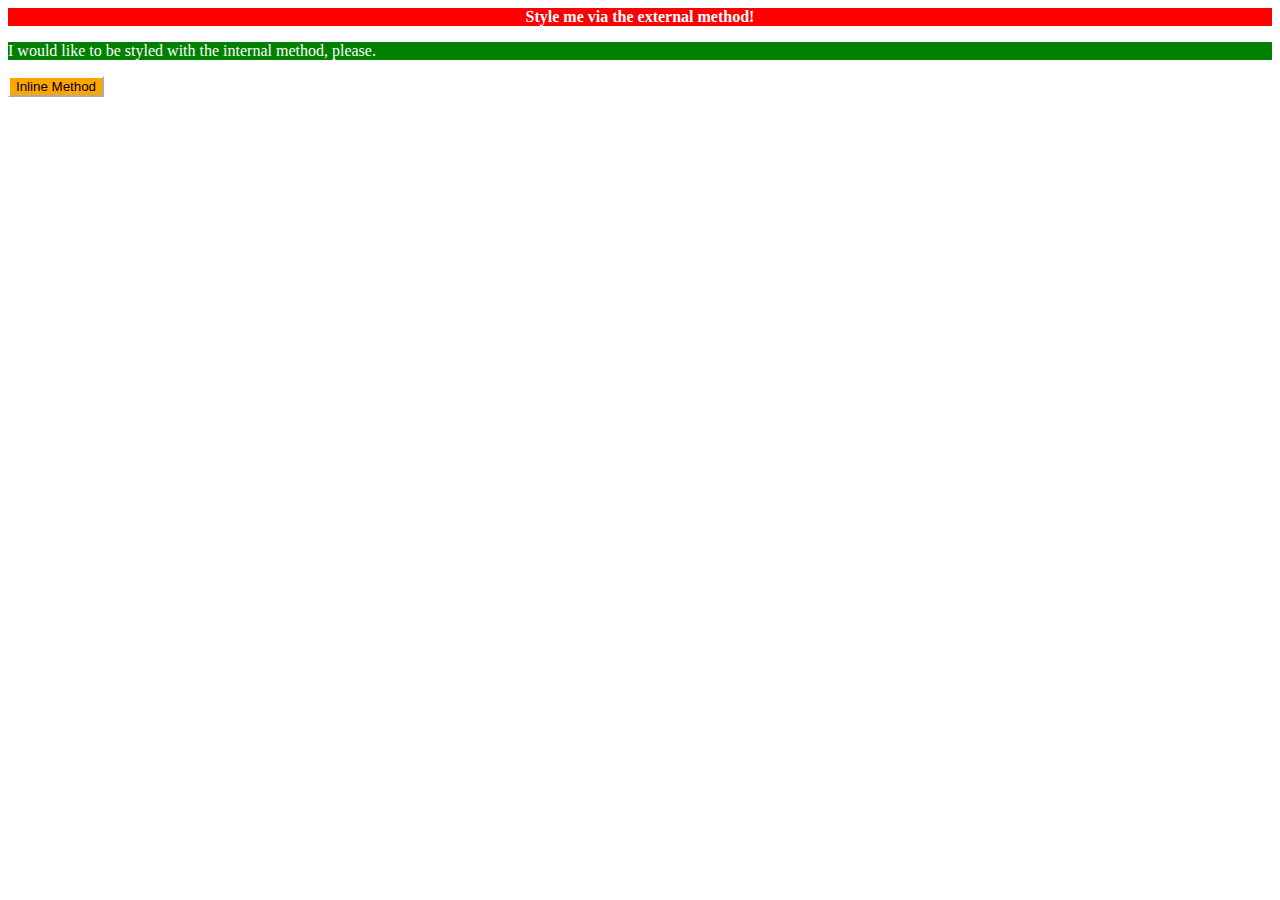
<file: foundations/01-css-methods/index.html>
<!-- I have finished this exercise -->

<!DOCTYPE html>
<html lang="en">
  <head>
    <meta charset="UTF-8">
    <meta http-equiv="X-UA-Compatible" content="IE=edge">
    <meta name="viewport" content="width=device-width, initial-scale=1.0">
    <title>Methods for Adding CSS</title>
    <link rel="stylesheet" href="style.css">

    <style>
      /* add style to internal page */
      p{
         background-color:green;
         color:white;
      }
    </style>
  </head>
  <body>
    <div>Style me via the external method!</div>
    <p>I would like to be styled with the internal method, please.</p>
    <!-- add style inline -->
    <button style="background-color:orange; border-color: white;">Inline Method</button>
  </body>
</html>
</file>
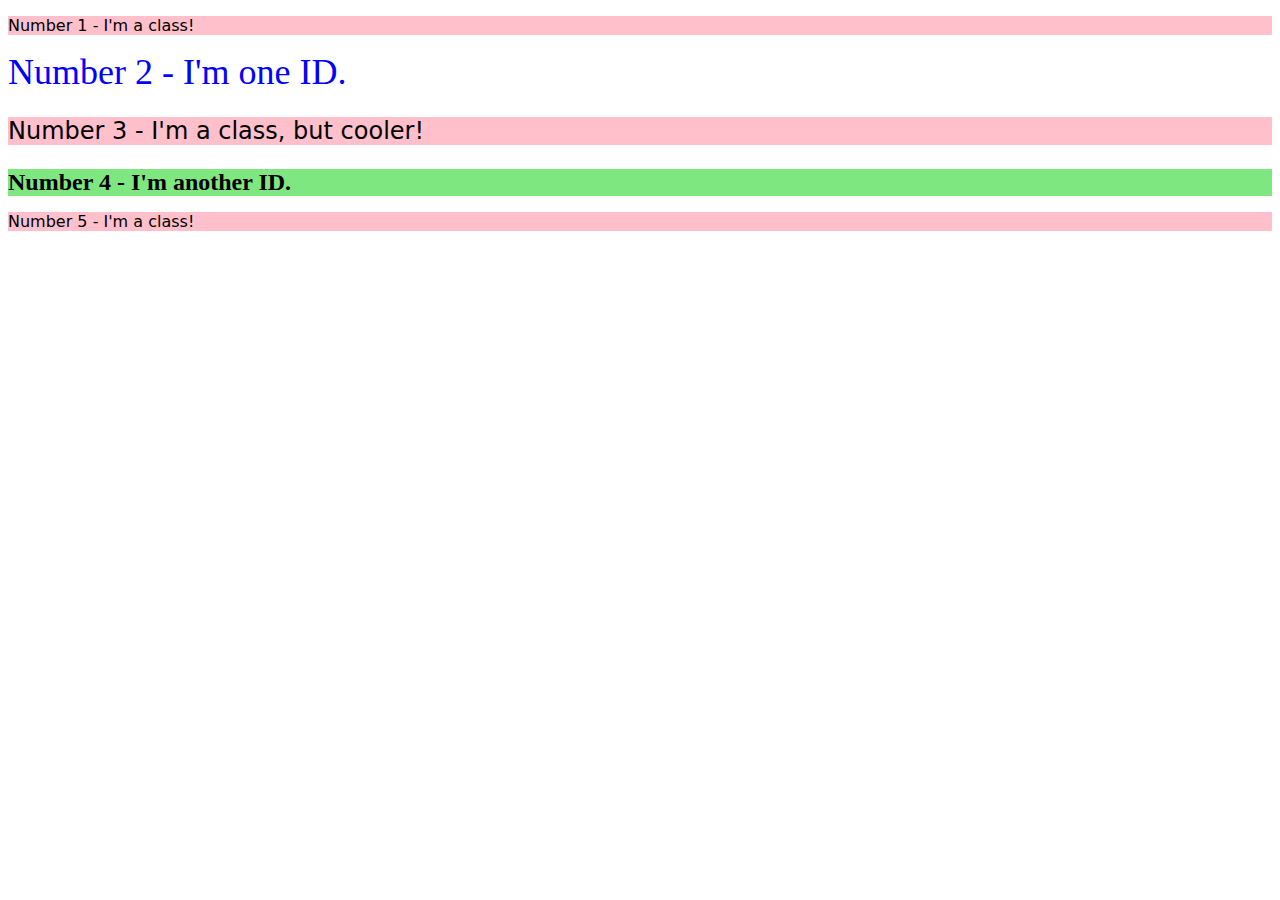
<file: foundations/02-class-id-selectors/index.html>
<!DOCTYPE html>
<html lang="en">
  <head>
    <meta charset="UTF-8">
    <meta http-equiv="X-UA-Compatible" content="IE=edge">
    <meta name="viewport" content="width=device-width, initial-scale=1.0">
    <title>Class and ID Selectors</title>
    <link rel="stylesheet" href="style.css">
  </head>
  <body>
    <p class="number-one">Number 1 - I'm a class!</p>
    <div id="number-two">Number 2 - I'm one ID.</div>
    <p class="number-cool">Number 3 - I'm a class, but cooler!</p>
    <div id="number-four">Number 4 - I'm another ID.</div>
    <p class="number-five">Number 5 - I'm a class!</p>
  </body>
</html>
</file>
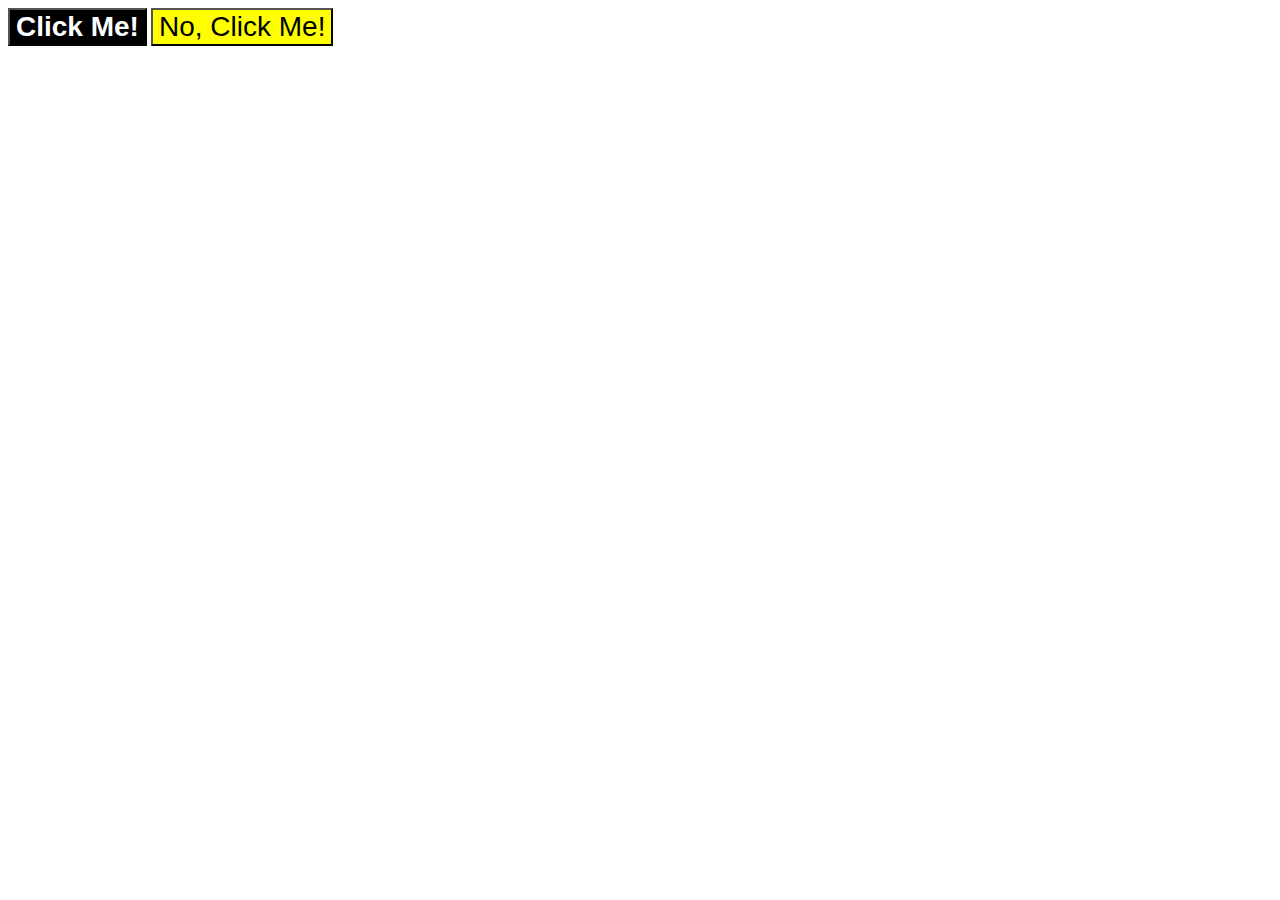
<file: foundations/03-grouping-selectors/index.html>
<!DOCTYPE html>
<html lang="en">
  <head>
    <meta charset="UTF-8">
    <meta http-equiv="X-UA-Compatible" content="IE=edge">
    <meta name="viewport" content="width=device-width, initial-scale=1.0">
    <title>Grouping Selectors</title>
    <link rel="stylesheet" href="style.css">
  </head>
  <body>
    <button class="click-one">Click Me!</button>
    <button class="click-two">No, Click Me!</button>
  </body>
</html>
</file>
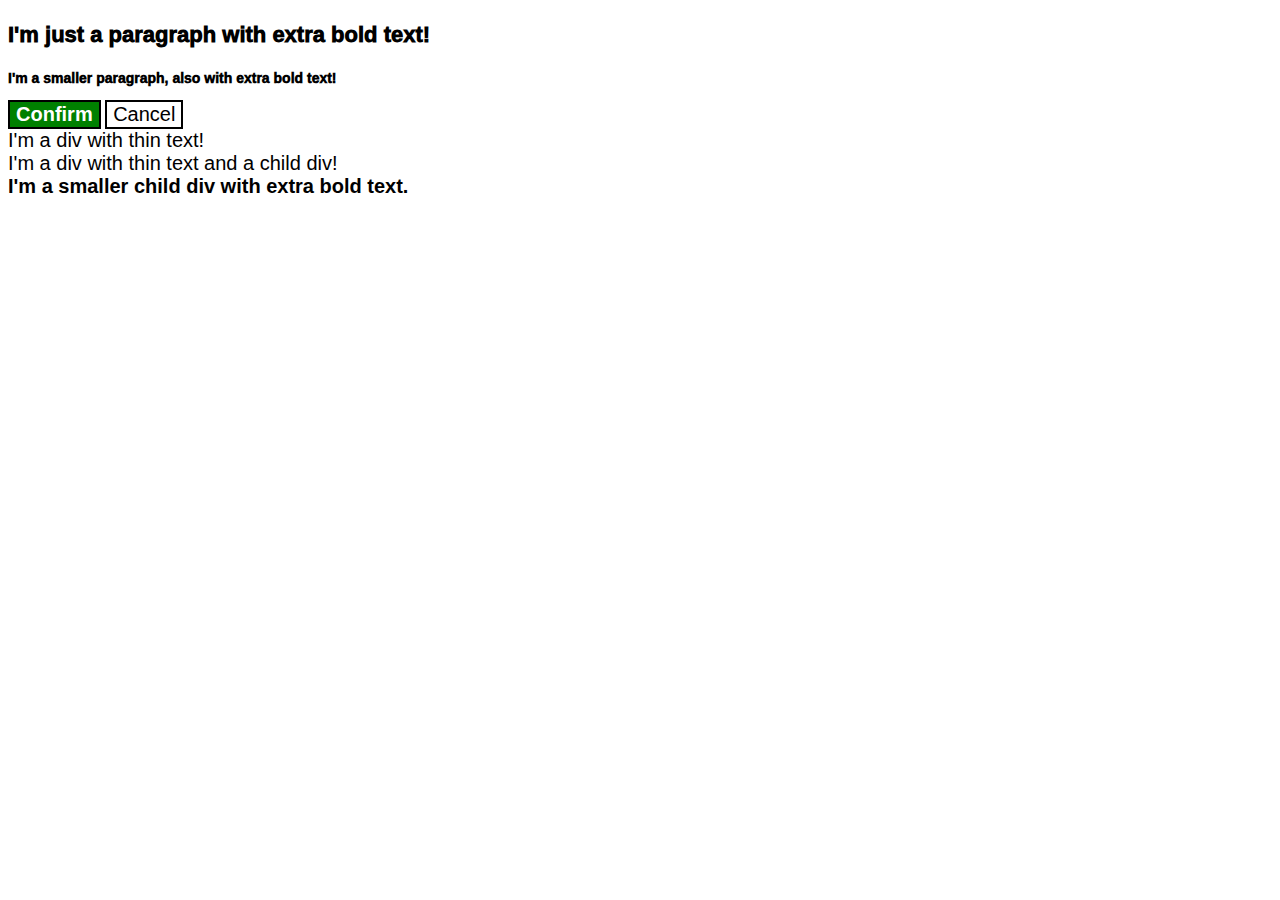
<file: foundations/06-cascade-fix/index.html>
<!DOCTYPE html>
<html lang="en">
  <head>
    <meta charset="UTF-8">
    <meta http-equiv="X-UA-Compatible" content="IE=edge">
    <meta name="viewport" content="width=device-width, initial-scale=1.0">
    <title>Fix the Cascade</title>
    <link rel="stylesheet" href="style.css">
  </head>
  <body>
    <p class="para big-para">I'm just a paragraph with extra bold text!</p>
    <p class="para small-para">I'm a smaller paragraph, also with extra bold text!</p>

    <button id="confirm-button" class="button confirm">Confirm</button>
    <button id="cancel-button" class="button cancel">Cancel</button>

    <div class="text">I'm a div with thin text!</div>
    <div class="text">I'm a div with thin text and a child div!
      <div class="text child">I'm a smaller child div with extra bold text.</div>
    </div>
  </body>
</html>
</file>
<file: foundations/01-css-methods/style.css>
/* Add external to div */

div {
    background-color:red;
    color:white;
    text-align:center;
    font-weight:800;
}
</file>
<file: foundations/02-class-id-selectors/style.css>
.number-one, 
.number-cool, 
.number-five {
    font-family:Verdana, DejaVu Sans,sans-serif;
    background-color:pink;
}


#number-two {
    color:blue;
    font-size:36px;
}

.number-cool {
    
    font-weight:540;
    font-size:24px;
    
}

#number-four {
    background-color:rgb(127, 231, 127);
    font-size: 24px;
    font-weight: 800;
}
</file>
<file: foundations/03-grouping-selectors/style.css>
.click-one,
.click-two {
    font-family:'helvetica','Times New Roman','sans-serif';
    font-size:28px;
}

button.click-one {
    background-color: black;
    color:white; 
    font-weight:600;
}

button.click-two {
    background-color:yellow;
}
</file>
<file: foundations/06-cascade-fix/style.css>
body {
  font-family: Arial, Helvetica, sans-serif;
}

.para,
.small-para {
  color: hsl(0, 0%, 0%);
  font-weight: 800;
}
/* Changed the weight to 1000 for a extra bold */
.small-para {    
  font-size: 14px;
  font-weight: 1000;
}
/* Changed the weight to 1000 for a extra bold */
.para.big-para {
  font-size: 22px;
  font-weight:1000; 
}

.confirm {
  background: green;
  color: white;
  font-weight: bold;
} 
/* add border to button */
.button {
  border:2px solid black; 
  background-color: rgb(255, 255, 255);
  color: rgb(0, 0, 0);
  font-size: 20px;
}

.child {
  color: rgb(0, 0, 0);
  font-weight: 800;
  font-size: 14px;
}
/* add chained class .text.child with weight 800 */
.text.child {
  font-weight:800;
}

div.text {
  color: rgb(0, 0, 0);
  font-size: 20px;
  font-weight: 0;
}
/* add green to background and white color to text by ID */
#confirm-button {
  color:white;
  background-color:green; 
}
</file>
